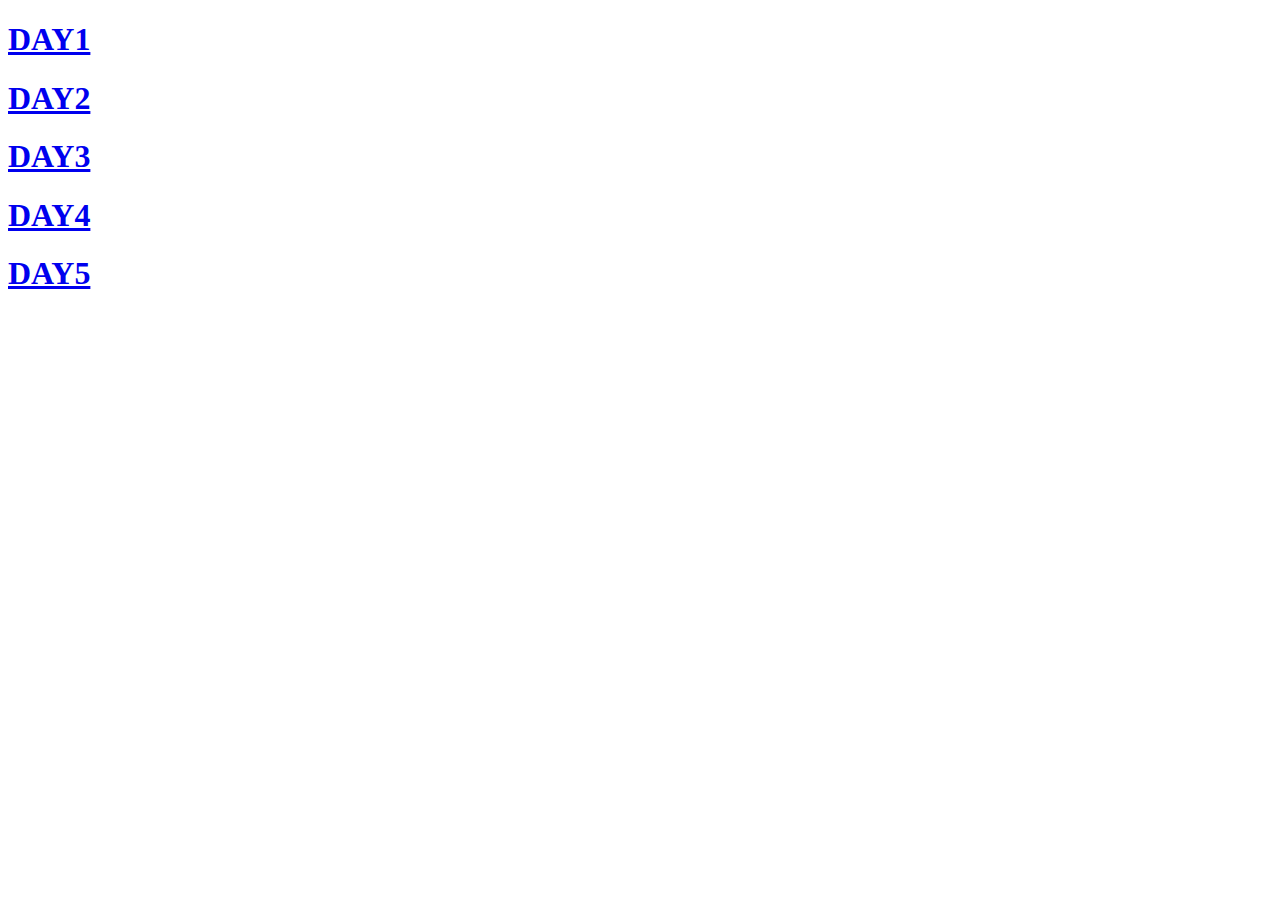
<file: index.html>
<!DOCTYPE html>
<html lang="en">
<head>
    <meta charset="UTF-8">
    <meta name="viewport" content="width=device-width, initial-scale=1.0">
    <title>Document</title>
</head>
<body>
    <h1><a href="DAY1/pg1.html">DAY1</a></h1>
    <h1><a href="DAY2/pg3.html">DAY2</a></h1>
    <h1><a href="DAY3/pg5.html">DAY3</a></h1>
    <h1><a href="DAY4/pg7.html">DAY4</a></h1>
    <h1><a href="DAY5/pre1.html">DAY5</a></h1>

    
</body>
</html>
</file>
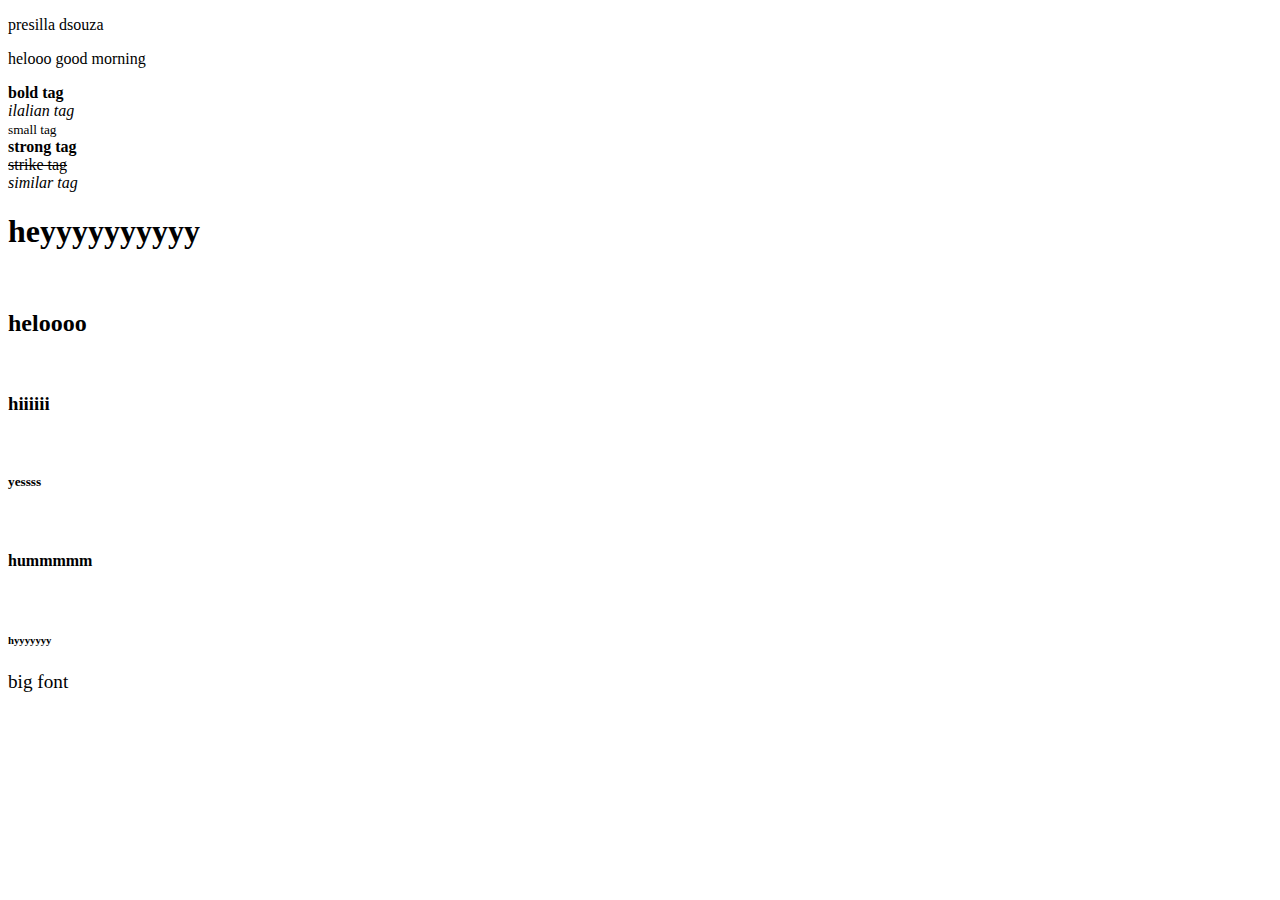
<file: DAY1/pg1.htm>
<!DOCTYPE html>
<html lang="en">
<head>
    <meta charset="UTF-8">
</head>

<body>
    <p>presilla dsouza</p>
    <title>Document</title>
    <p>helooo good morning</p>
    <b>bold tag</b><br>
    <i>ilalian tag</i><br> <small>small tag</small><br>
    <strong>strong tag</strong><br>
    <strike>strike tag</strike><br> <em>similar tag</em><br>
    <h1>heyyyyyyyyyy</h1><br>
    <h2>heloooo</h2><br>
    <h3>hiiiiii</h3><br>
    <h5>yessss</h5><br>
    <h4>hummmmm</h4><br>
    <h6>hyyyyyyy</h6>
    <big>big font</big>
</body>

</html>
</file>
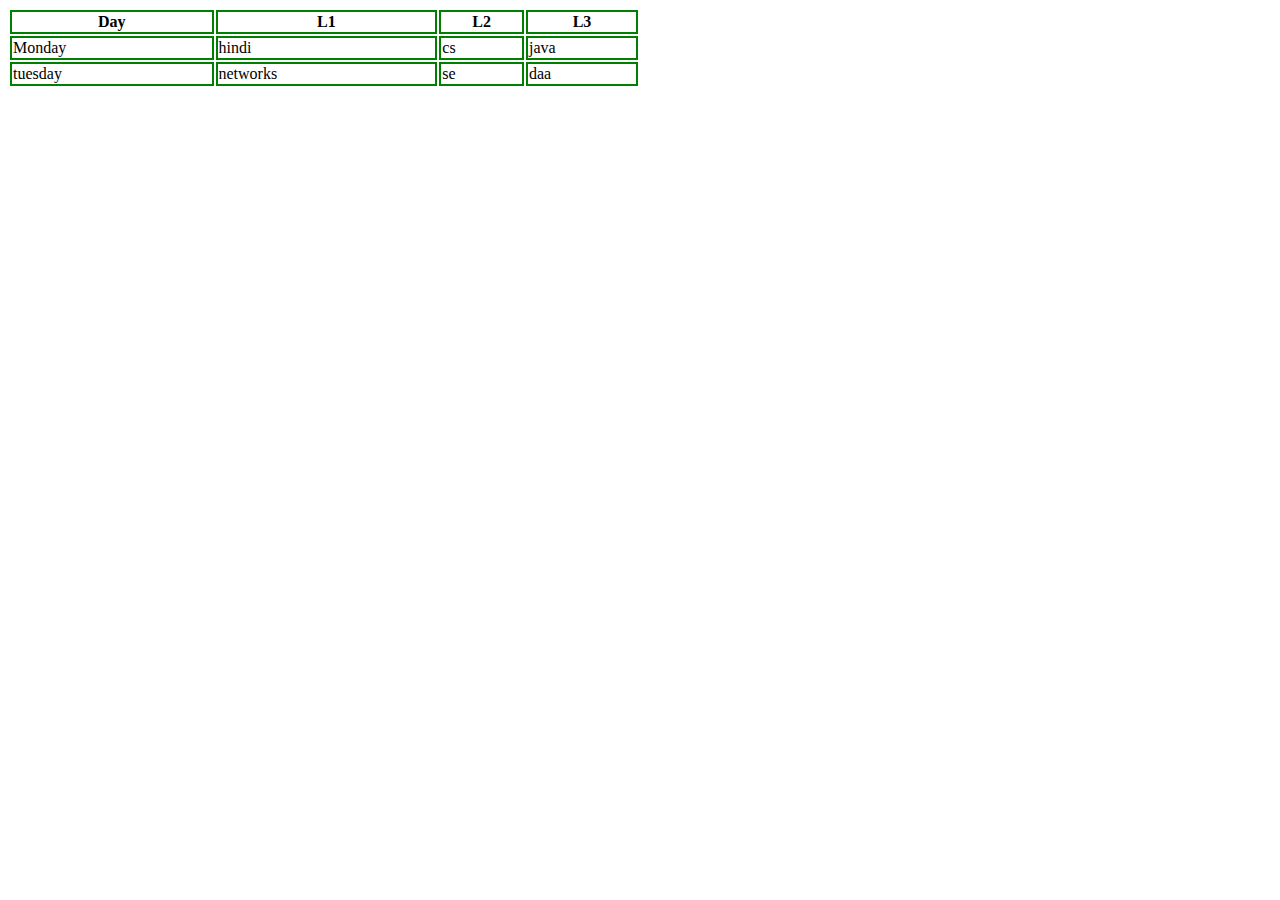
<file: DAY2/pg3.html>
<!DOCTYPE html>
<html lang="en">
<head>
    <meta charset="UTF-8">
    <meta name="viewport" content="width=device-width, initial-scale=1.0">
    <title>Document</title>
    <style>  
    table th,td { 
        border:2px solid green;
    } 
    </style>
</head>
<body>
  <table style= "width:50%">
    <thead>
        <tr>
            <th> Day</th>
            <th>L1</th>
            <th>L2</th>
            <th>L3</th>
        </tr>
    </thead>
        <tr>
            <td>Monday</td>
            <td>hindi</td>
            <td>cs</td>
            <td>java</td>
        </tr>
        <tr>
            <td>tuesday </td>
            <td>networks</td>
            <td>se</td>
            <td>daa</td>
        </tr>
    </table> 
</body>
</html>
</file>
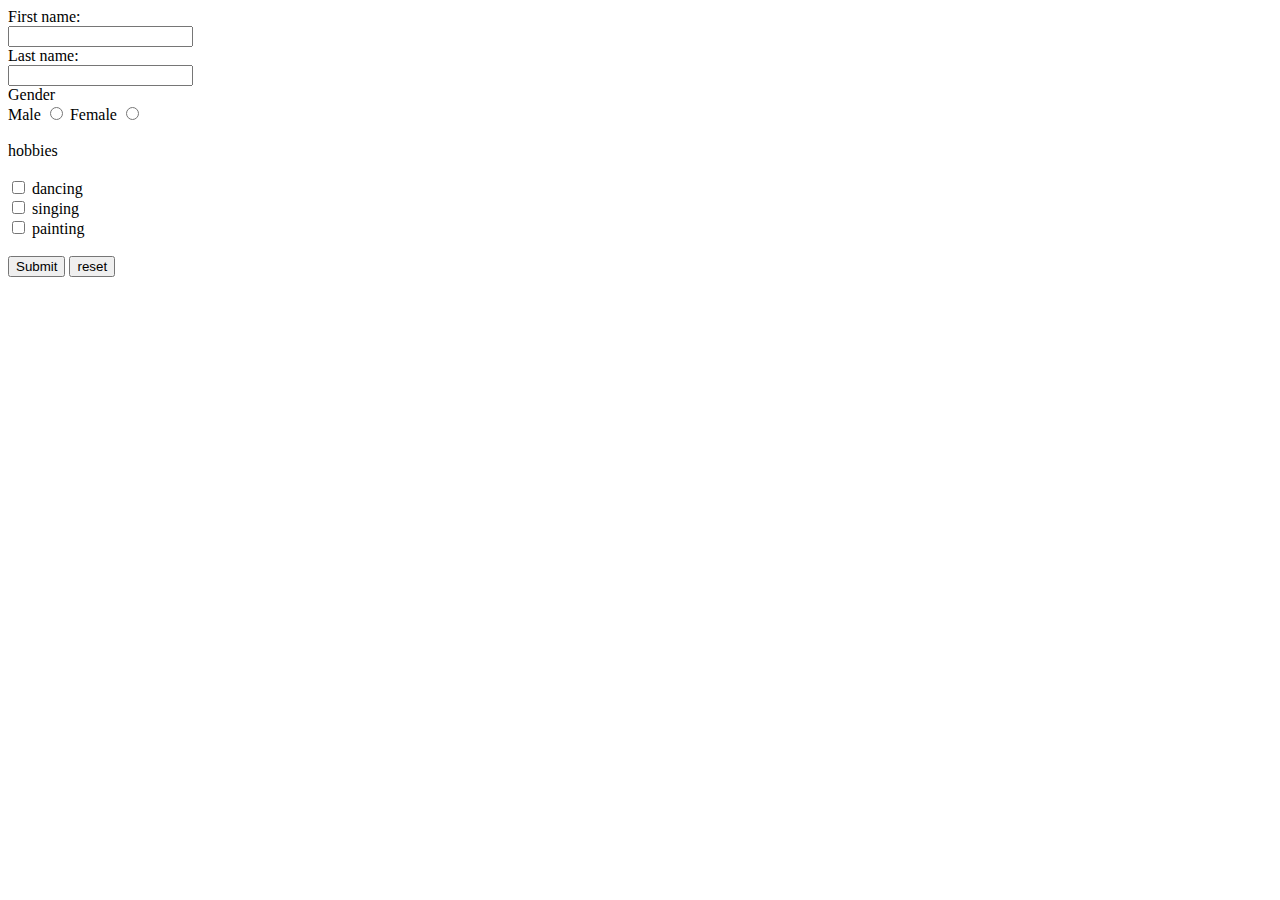
<file: DAY2/pg4.html>
<!DOCTYPE html>
<html lang="en">

<head>
    <meta charset="UTF-8">
    <meta name="viewport" content="width=device-width, initial-scale=1.0">
    <title>Document</title>
</head>

<body>
    <form>
        <label for="fname">First name:</label><br>
        <input type="text" id="fname" name="fname"><br>
        <label for="lname">Last name:</label><br>
        <input type="text" id="lname" name="lname"><br>

        <label for="gender">Gender</label><br>
        <label for="male">Male</label>
        <input type="radio" id="male" name="gender">

        <label for="female">Female</label>
        <input type="radio" id="female" name="gender"><br><br>
        <label for="hobby">hobbies</label><br><br>
        <input type="checkbox" id="hoby" name="hoby" value="dance">
        <label for="hoby"> dancing</label><br>
        <input type="checkbox" id="hoby" name="hoby" value="sing">
        <label for="hoby"> singing</label><br>
        <input type="checkbox" id="hoby" name="hoby" value="panit">
        <label for="hoby"> painting</label><br><br>

        <input type="submit" vlaue="submit">
        <input type="reset" value="reset"><br>
    </form>
</body>

</html>
</file>
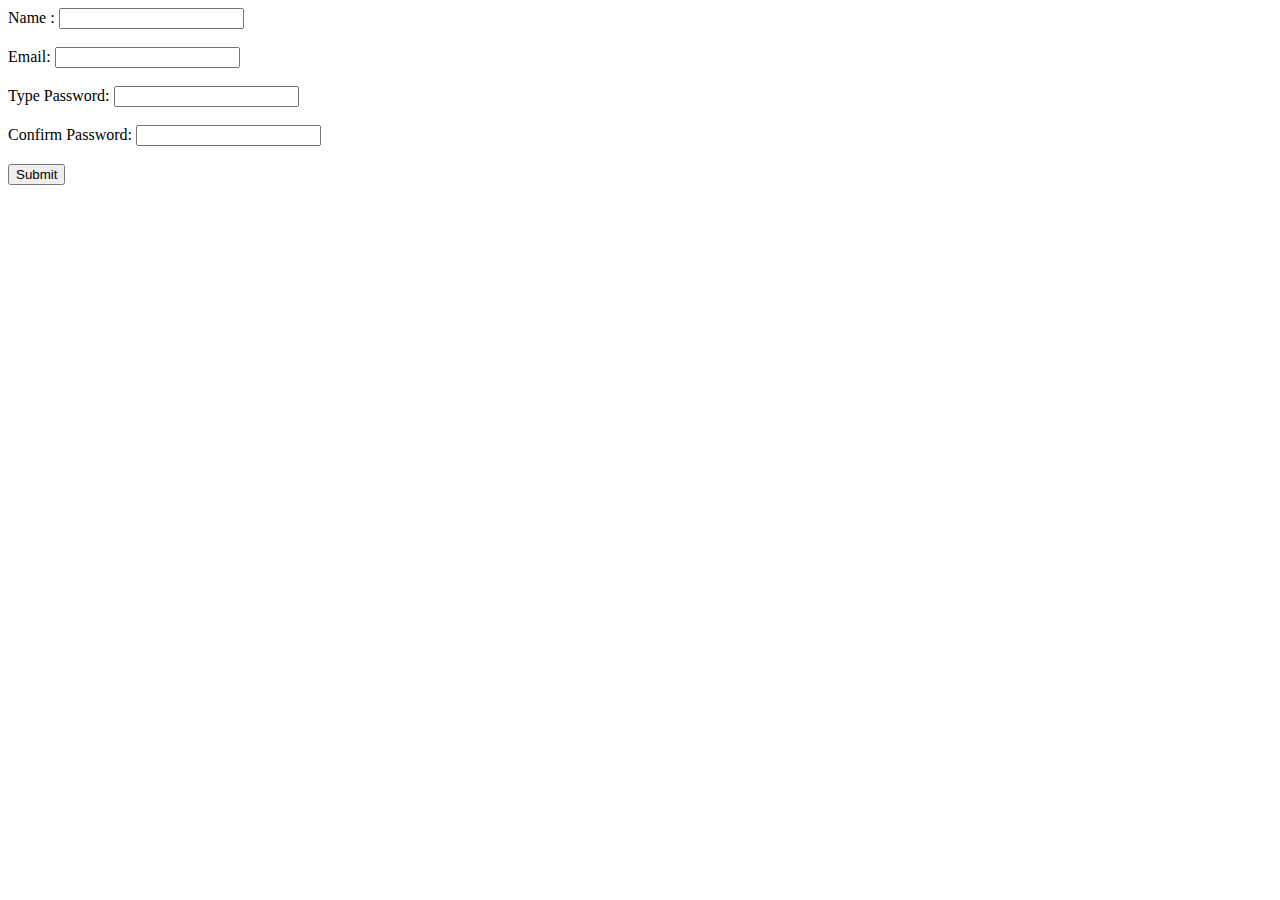
<file: DAY3/pg5.html>
<!DOCTYPE html>
<html lang="en">
<head>
    <meta charset="UTF-8">
    <meta name="viewport" content="width=device-width, initial-scale=1.0">
    <title>program</title>
</head>
<body>
    <form>     
   <label for="fname">Name</label> :
   <input type="text" id="fname"  name="fname"><br><br>
   <label for="email">Email</label>:
   <input type="email" name="email" id="email"><br><br>
   <label for="password">Type Password</label>:
   <input type="password" name="psw1" id="psw1"><br><br>
   <label for="password">Confirm Password</label>:
   <input type="password" name="psw2" id="psw2"><br><br>
   
   <button onclick="validate()">Submit</button>
</form>
<script>
let ps1= document.getElementById("psw1");
let ps2= document.getElementById("psw2");
function validate()
{
if(ps1.value==ps2.value)
alert("Password matched")
else
alert("Password doesnot match")
}
</script>
</body>
</html>
</file>
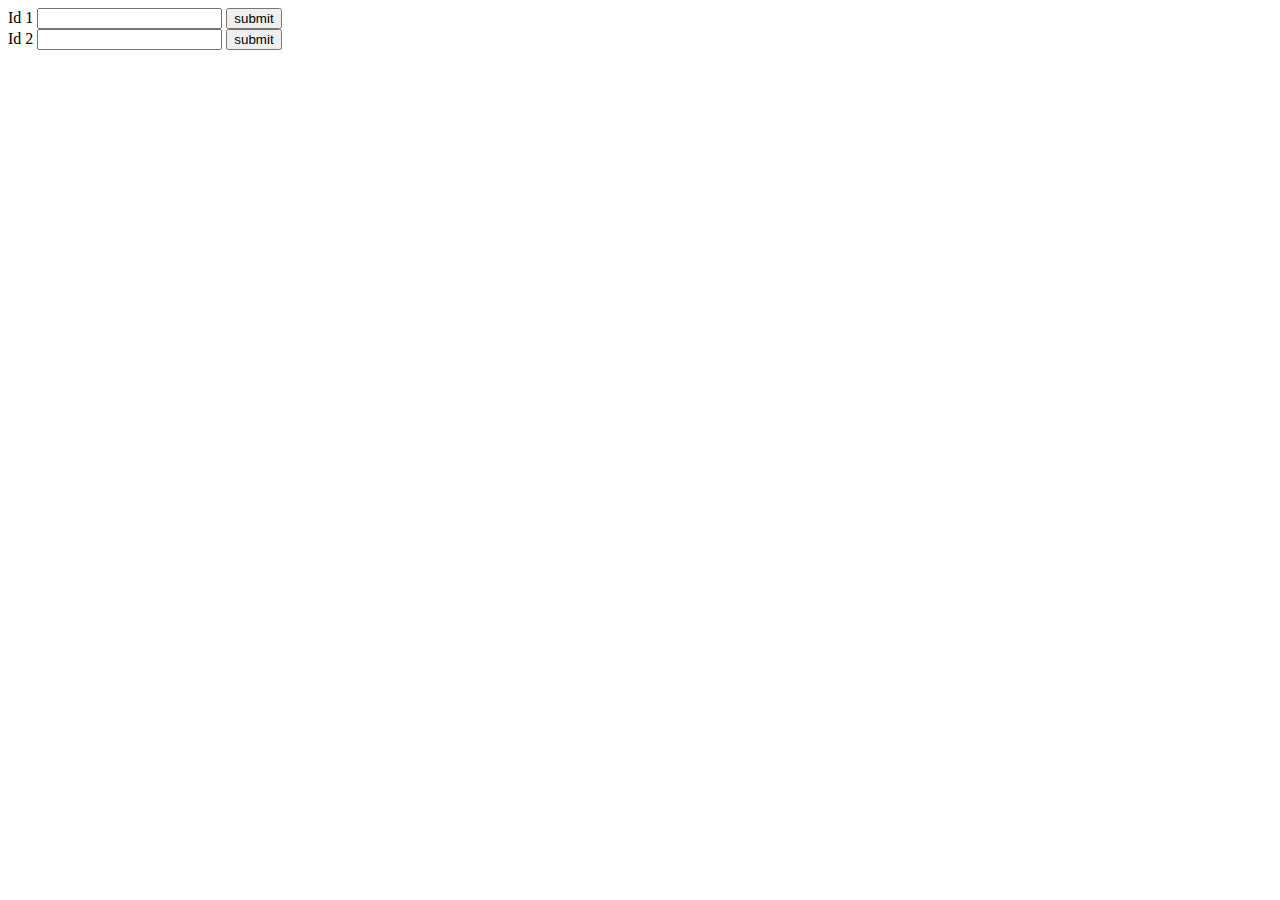
<file: DAY4/pg5.html>
<!DOCTYPE html>
<html lang="en">

<head>
    <meta charset="UTF-8">
    <meta name="viewport" content="width=device-width, initial-scale=1.0">
    <title>Document</title>
</head>

<body>
    <form action="">
        <label for="id">Id 1</label>
        <input type="text" name="id" id="id">

        <input type="submit" value="submit">
    </form>
    <label for="id">Id 2</label>
    <input type="text" name="id" id="id">

    <input type="submit" value="submit">
</body>

</html>
</file>
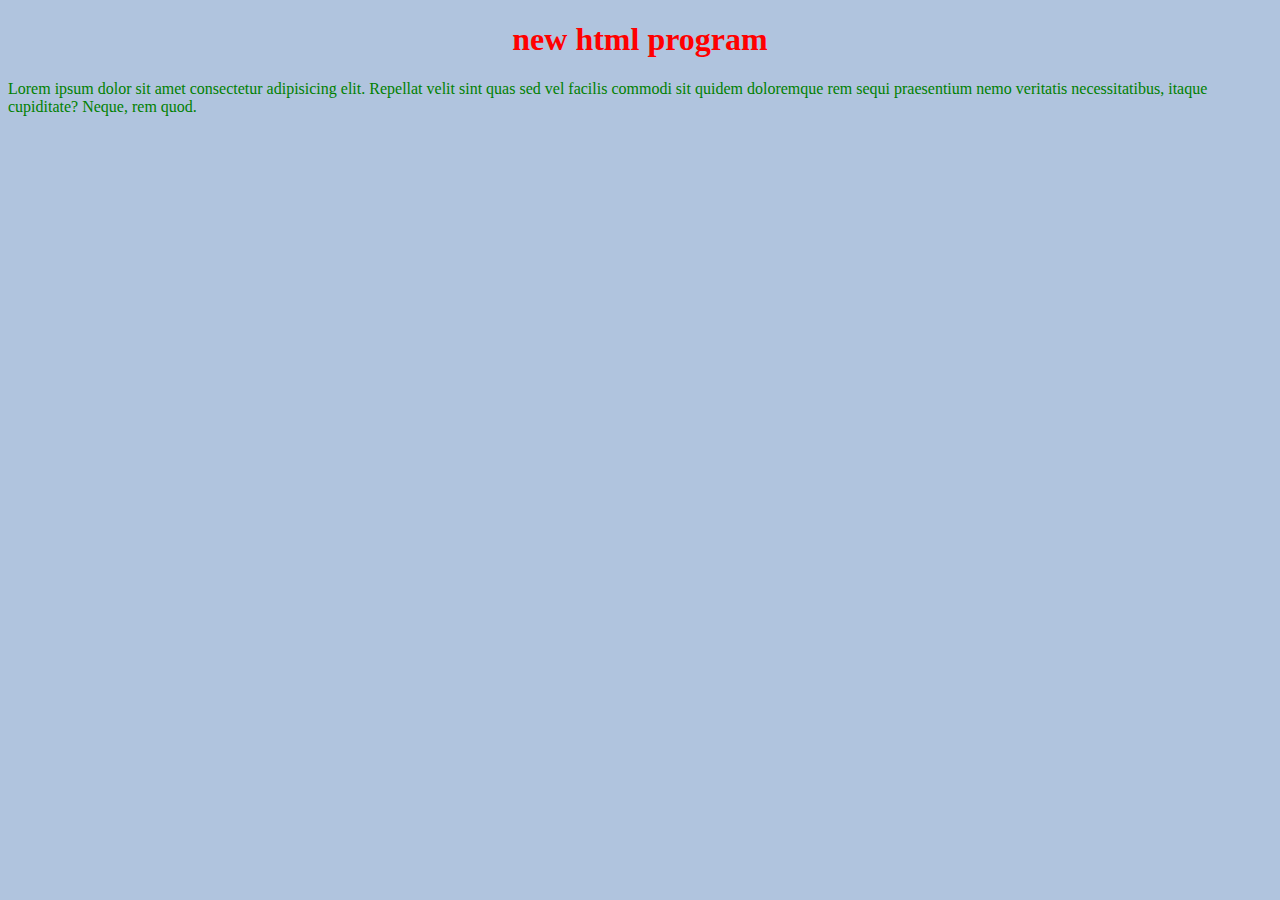
<file: DAY4/pg6.html>
<!DOCTYPE html>
<html lang="en">

<head>
    <meta charset="UTF-8">
    <meta name="viewport" content="width=device-width, initial-scale=1.0">
    <title>Document</title>

    <link rel="stylesheet" href="style.css">
</head>
<h1>new html program</h1>
<p>Lorem ipsum dolor sit amet consectetur adipisicing elit. Repellat velit sint quas sed vel facilis commodi sit quidem
    doloremque rem sequi praesentium nemo veritatis necessitatibus,
    itaque cupiditate? Neque,
    rem quod.</p>
</body>
</html>
</file>
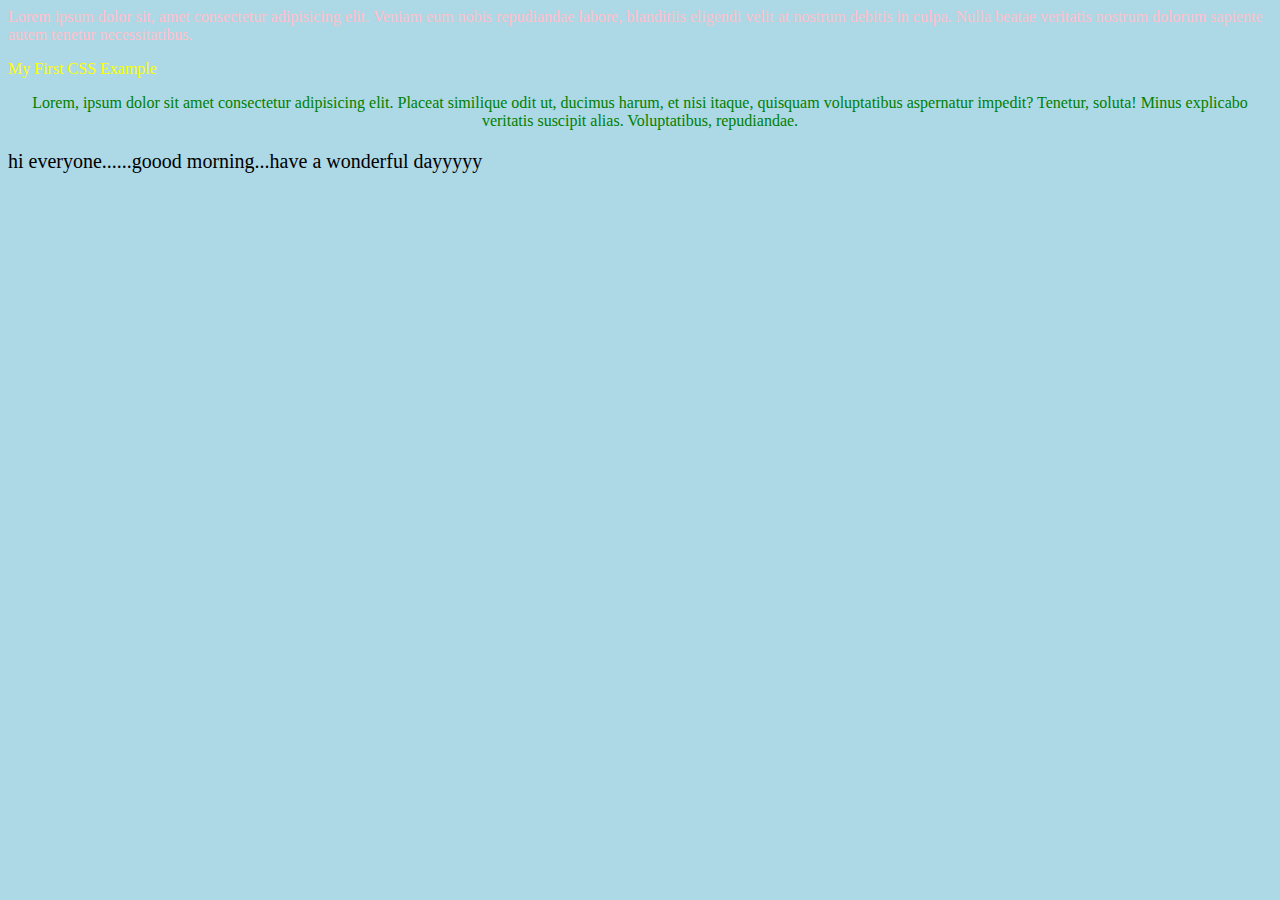
<file: DAY4/pg7.html>
<!DOCTYPE html>
<html>

<head>
    <style>
        body {
            background-color: lightblue;
        }
        p1 {
            color: pink;
            text-align: center;
        }

        #para {
            color: green;
            text-align: center;
        }

        .pre {
            font-family: bold;
            font-size: 20px;
            
        }
    </style>
</head>
<body>
    <p1>Lorem ipsum dolor sit, amet consectetur adipisicing elit. Veniam eum nobis repudiandae labore, blanditiis
        eligendi velit at nostrum debitis in culpa. Nulla beatae veritatis nostrum dolorum sapiente autem tenetur
        necessitatibus.</p1>
    <p style="color: yellow;">My First CSS Example</p>
    <p id="para">Lorem, ipsum dolor sit amet consectetur adipisicing elit. Placeat similique odit ut, ducimus harum, et
        nisi
        itaque, quisquam voluptatibus aspernatur impedit? Tenetur, soluta! Minus explicabo veritatis suscipit alias.
        Voluptatibus, repudiandae.</p>
    <p class="pre">hi everyone......goood morning...have a wonderful dayyyyy</p>
    

</body>

</html>
</file>
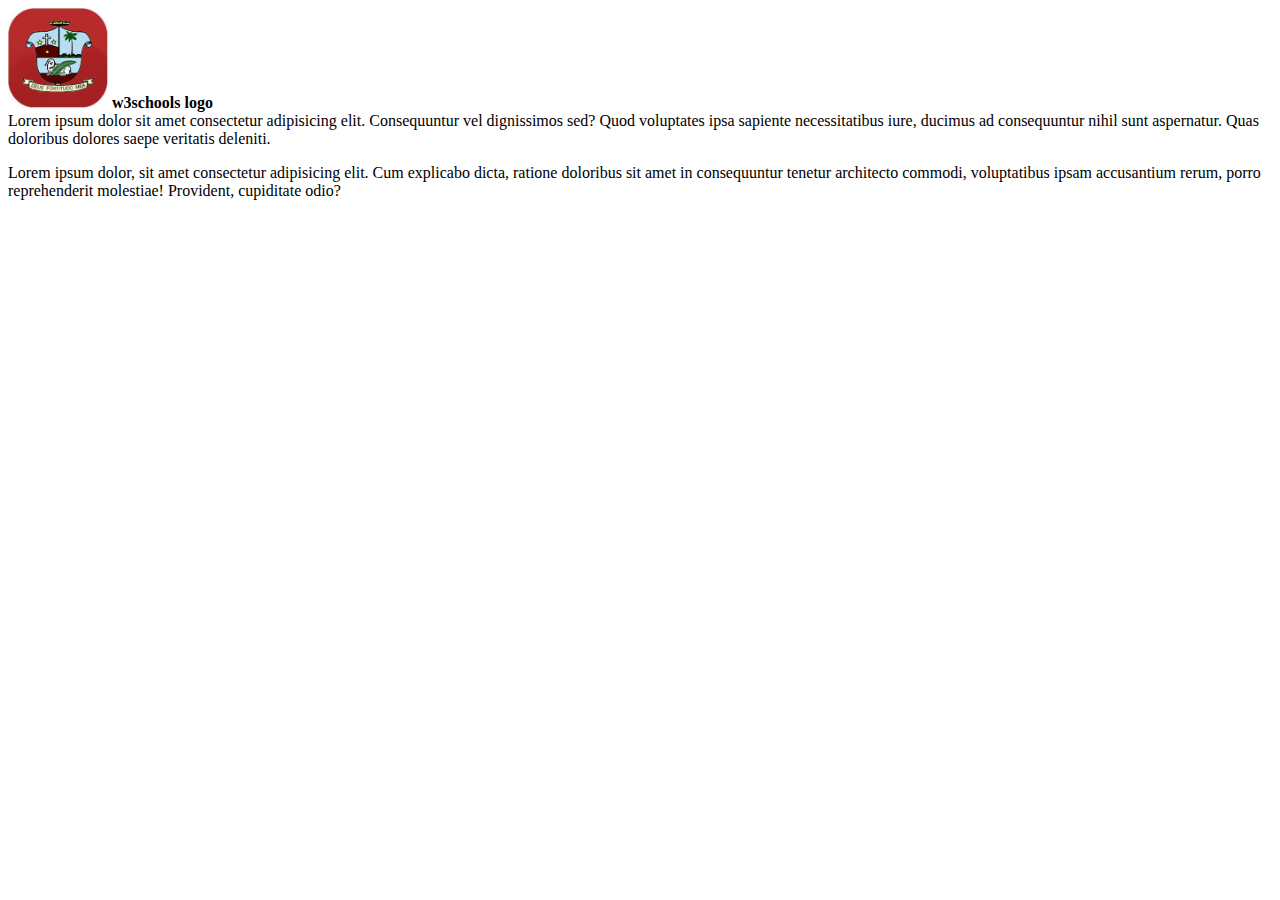
<file: DAY5/pre1.html>
<!DOCTYPE html>
<html lang="en">

<head>
    <meta charset="UTF-8">
    <meta name="viewport" content="width, initial-scale=1.0">
    <title>Document</title>
</head>

<body>
    <header>
        <nav>
            <img src="[data-uri]"
                alt="error" height="100px" width="100px">
            <caption><b>w3schools logo</b></caption>
            <a href="pg5.html"></a>
            <a href="pg4.htm"></a>


        </nav>
    </header>
    <section>
        Lorem ipsum dolor sit amet consectetur adipisicing elit. Consequuntur vel dignissimos sed? Quod voluptates ipsa
        sapiente necessitatibus iure, ducimus ad consequuntur nihil sunt aspernatur. Quas doloribus dolores saepe
        veritatis deleniti.
    </section>
    <p>Lorem ipsum dolor, sit amet consectetur adipisicing elit. Cum explicabo dicta, ratione doloribus sit amet in
        consequuntur tenetur architecto commodi, voluptatibus ipsam accusantium rerum, porro reprehenderit molestiae!
        Provident, cupiditate odio?</p>

</body>

</html>
</file>
<file: DAY4/style.css>
body {
    background-color: lightsteelblue;
}

h1 {
    color: red;
    text-align: center;
    
}

p {
    font-family: bold;
    color: green;
}

h5 {
    color:yellow;
    text-align: center;   
}
h3 {
    font-family: Arial;
    text-decoration-line: underline;
}
p1 {
    font-family:Georgia;
}
#box{
    width: 350px;
    height: 250px;
    border: 5px solid lightblue;
    display: inline-block;
    background-color: cadetblue;
}
</file>
